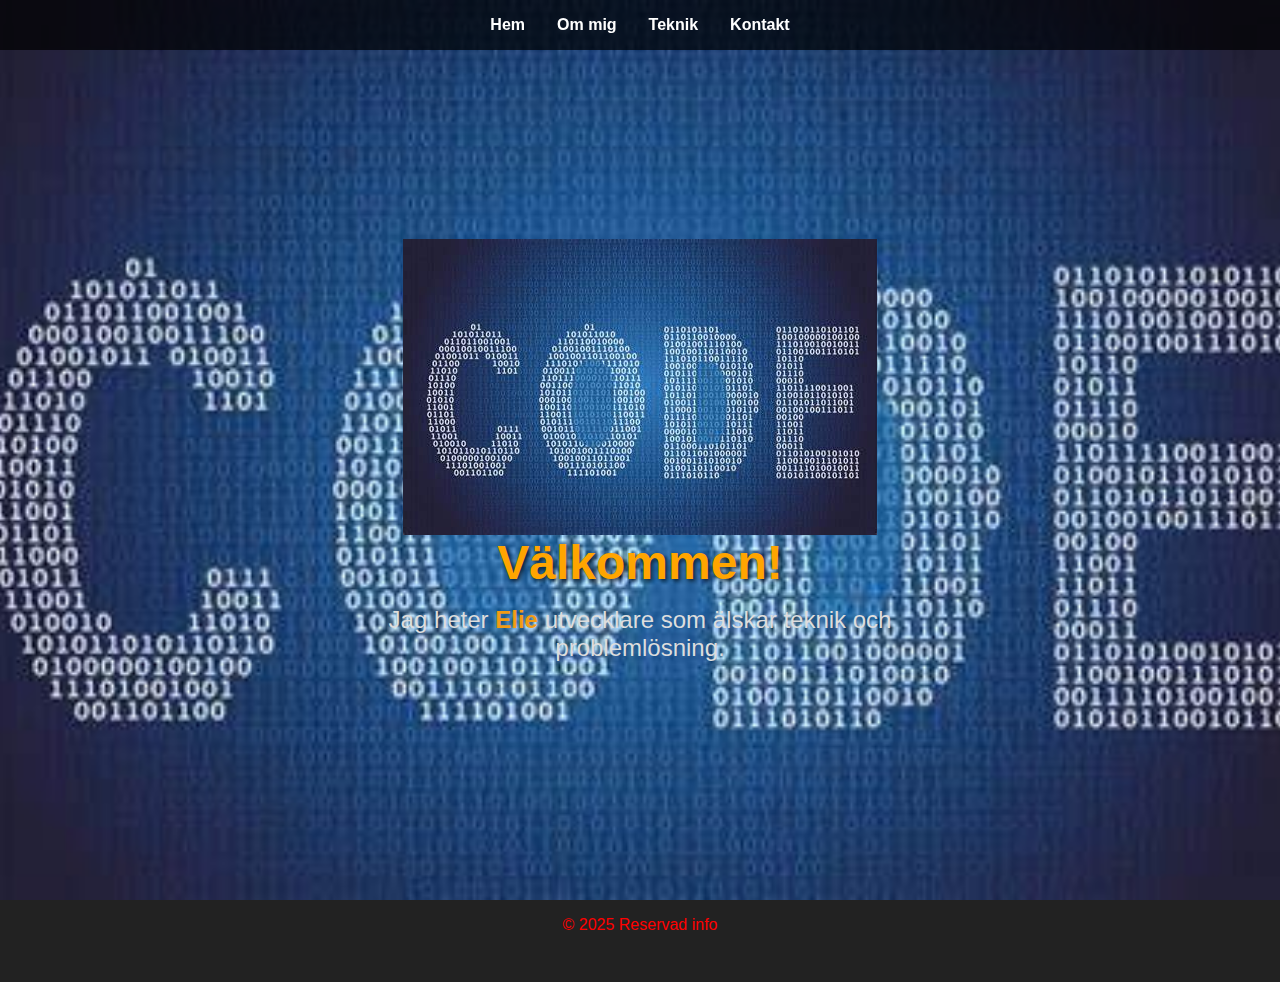
<file: index.html>
<!DOCTYPE html>
<html lang="sv">
<head>
  <meta charset="UTF-8">
  <meta name="viewport" content="width=device-width, initial-scale=1.0">
  <title>Elie Faniar</title>
  <link rel="stylesheet" href="style.css">
</head>
<body>
<header>
  <nav>
    <ul>
      <li><a href="index.html">Hem</a></li>
      <li><a href="about.html">Om mig</a></li>
      <li><a href="skills.html">Teknik</a></li>
      <li><a href="contact.html">Kontakt</a></li>
    </ul>
  </nav>
</header>
<main>
  <section class="hero">
    <img src="cod3.jpeg" alt="Bakgrundsbild" >
    <h1>Välkommen!</h1>
    <p>Jag heter <SPAN>Elie</SPAN> utvecklare som älskar teknik och problemlösning.</p>
  </section>
</main>
<footer>
  <p>© 2025 Reservad info</p>
</footer>
<script src="app.js"></script>
</body>
</html>
</file>
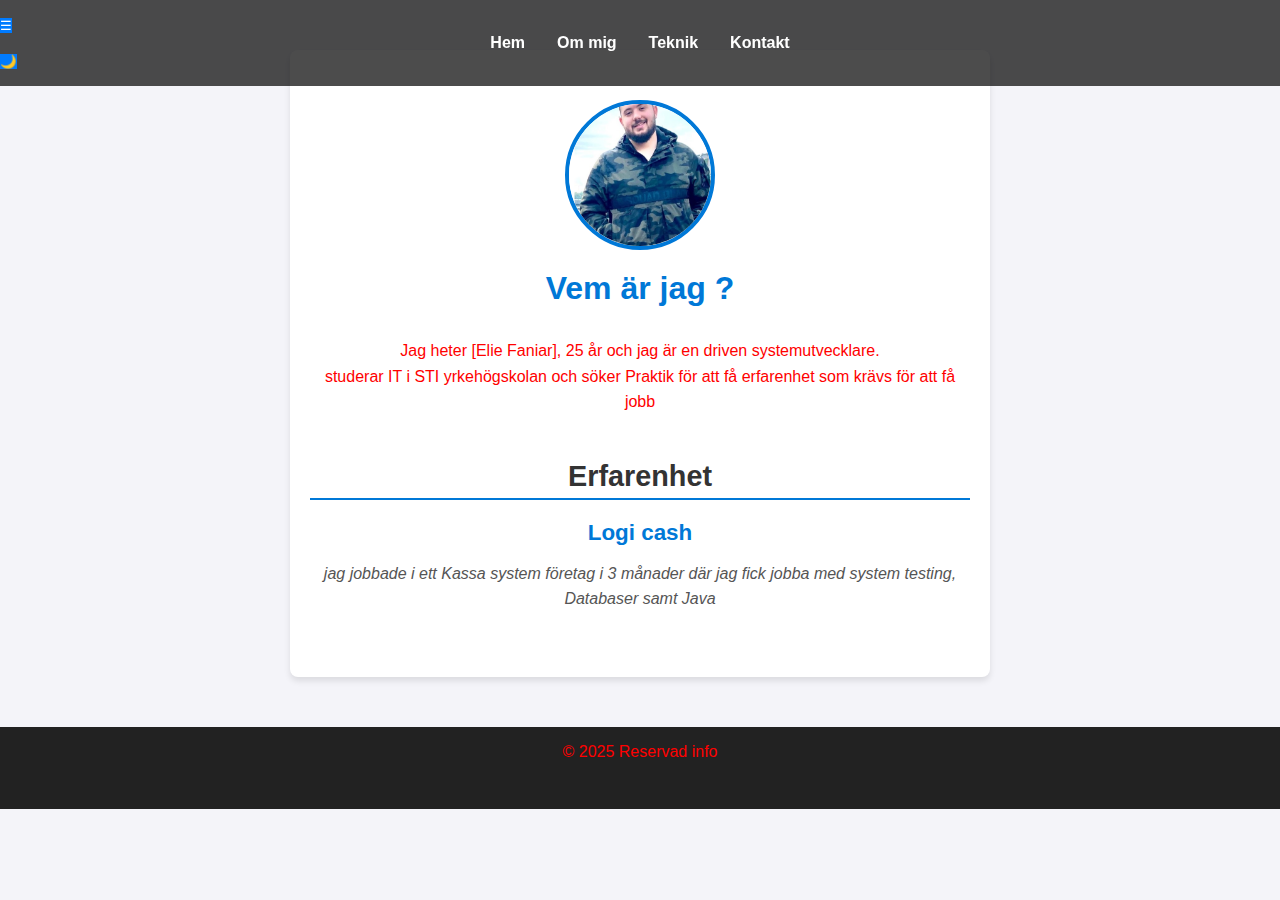
<file: about.html>
<!DOCTYPE html>
<html lang="sv">
<head>
  <meta charset="UTF-8">
  <meta name="viewport" content="width=device-width, initial-scale=1.0">
  <title>Om mig</title>
  <link rel="stylesheet" href="style.css">
</head>
<body>
<header>
  <nav>
    <button class="menu-button">☰</button>
    <ul class="menu hidden">
      <li><a href="index.html">Hem</a></li>
      <li><a href="about.html">Om mig</a></li>
      <li><a href="skills.html">Teknik</a></li>
      <li><a href="contact.html">Kontakt</a></li>
    </ul>
    <button id="theme-toggle" aria-label="Växla tema">🌙</button>
  </nav>
</header>
<main>
  <section class="about">
    <img src="Elie.jpg" alt="Bild på mig">
    <h1>Vem är jag ? </h1>
    <p>Jag heter [Elie Faniar], 25 år och jag är en driven systemutvecklare. <br>
      studerar IT i STI yrkehögskolan och söker Praktik för att få erfarenhet som krävs för att få jobb<br>
    </p>
   <h2>Erfarenhet</h2>
    <h3>Logi cash</h3>
    <p>jag jobbade i ett Kassa system företag i 3 månader där jag fick jobba med system testing, Databaser samt Java  </p>
  </section>
</main>
<footer>
  <p>© 2025  Reservad info</p>
</footer>
<script src="app.js"></script>
</body>
</html>
</file>
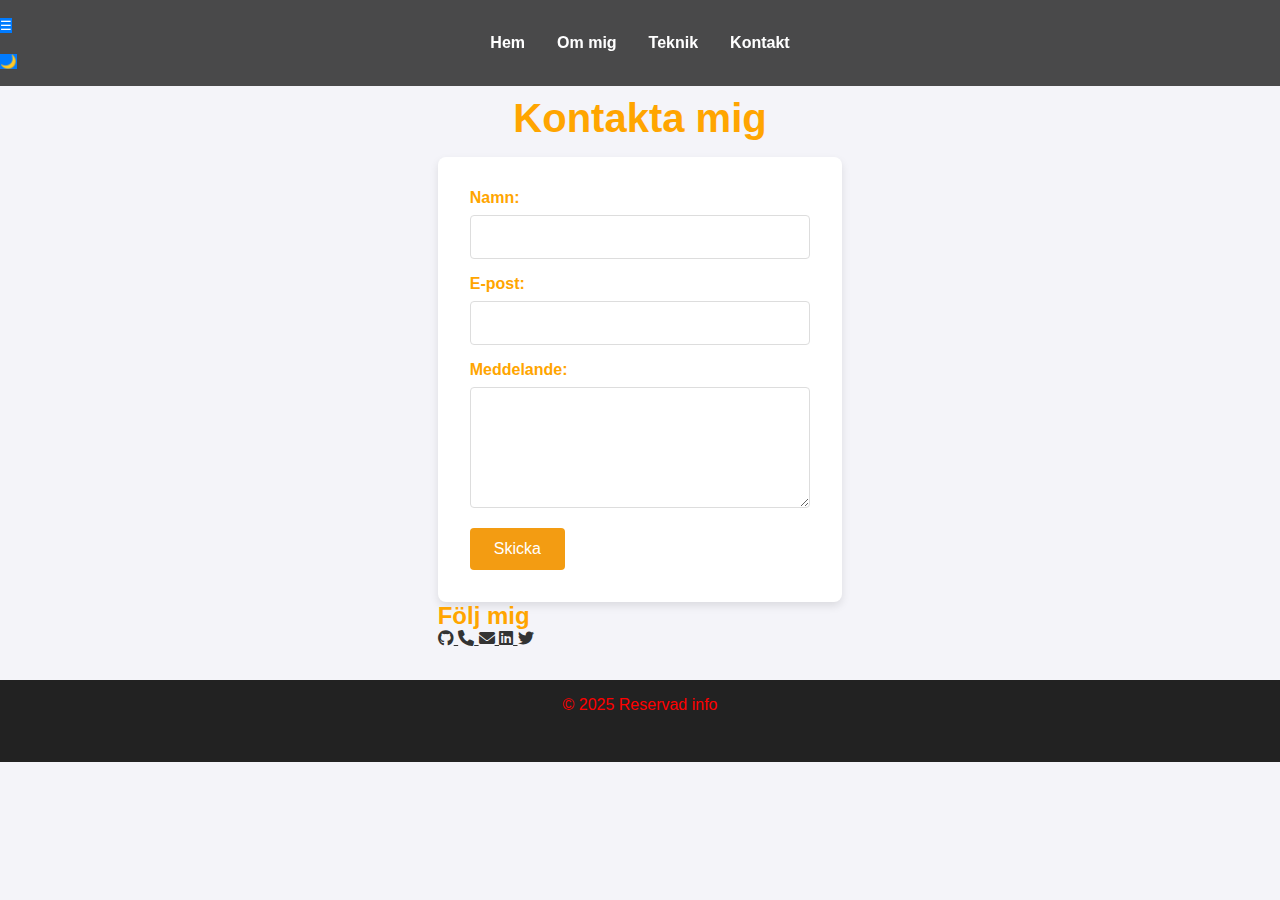
<file: contact.html>
<!DOCTYPE html>
<html lang="sv">
<head>
  <meta charset="UTF-8">
  <meta name="viewport" content="width=device-width, initial-scale=1.0">
  <title>Kontakt</title>
  <link rel="stylesheet" href="style.css">
  <link rel="stylesheet" href="https://cdnjs.cloudflare.com/ajax/libs/font-awesome/6.0.0-beta3/css/all.min.css">
</head>
<body>
<header>
  <nav>
    <button class="menu-button">☰</button>
    <ul class="menu hidden">
      <li><a href="index.html">Hem</a></li>
      <li><a href="about.html">Om mig</a></li>
      <li><a href="skills.html">Teknik</a></li>
      <li><a href="contact.html">Kontakt</a></li>
    </ul>
    <button id="theme-toggle" aria-label="Växla tema">🌙</button>
  </nav>
</header>
<main class="contact" >
  <section >
    <h1>Kontakta mig</h1>
    <form action="mailto:eliefeniar11@gmail.com" method="post">
      <label for="name">Namn:</label>
      <input type="text" id="name" name="name" required>
      <label for="email">E-post:</label>
      <input type="email" id="email" name="email" required>
      <label for="message">Meddelande:</label>
      <textarea id="message" name="message" rows="5" required></textarea>
      <button type="submit">Skicka</button>
    </form>
    <div class="contact-links">
      <h2>Följ mig</h2>
      <div class="icons">
        <a href="https://github.com/Elie0825?tab=repositories" target="_blank" aria-label="GitHub">
          <i class="fab fa-github"></i>
        </a>
        <a href="tel:+46736930323" aria-label="Telefon">
          <i class="fas fa-phone"></i>
        </a>
        <a href="mailto:eliefeniar11@gmail.com" aria-label="E-post">
          <i class="fas fa-envelope"></i>
        </a>
        <a href="https://se.linkedin.com/in/elie-feniar-5aa764246" target="_blank" aria-label="LinkedIn">
          <i class="fab fa-linkedin"></i>
        </a>
        <a href="https://twitter.com/dinprofil" target="_blank" aria-label="Twitter">
          <i class="fab fa-twitter"></i>
        </a>
      </div>
    </div>
  </section>
</main>
<footer>
  <p>© 2025 Reservad info</p>
</footer>
<script src="app.js"></script>
</body>
</html>
</file>
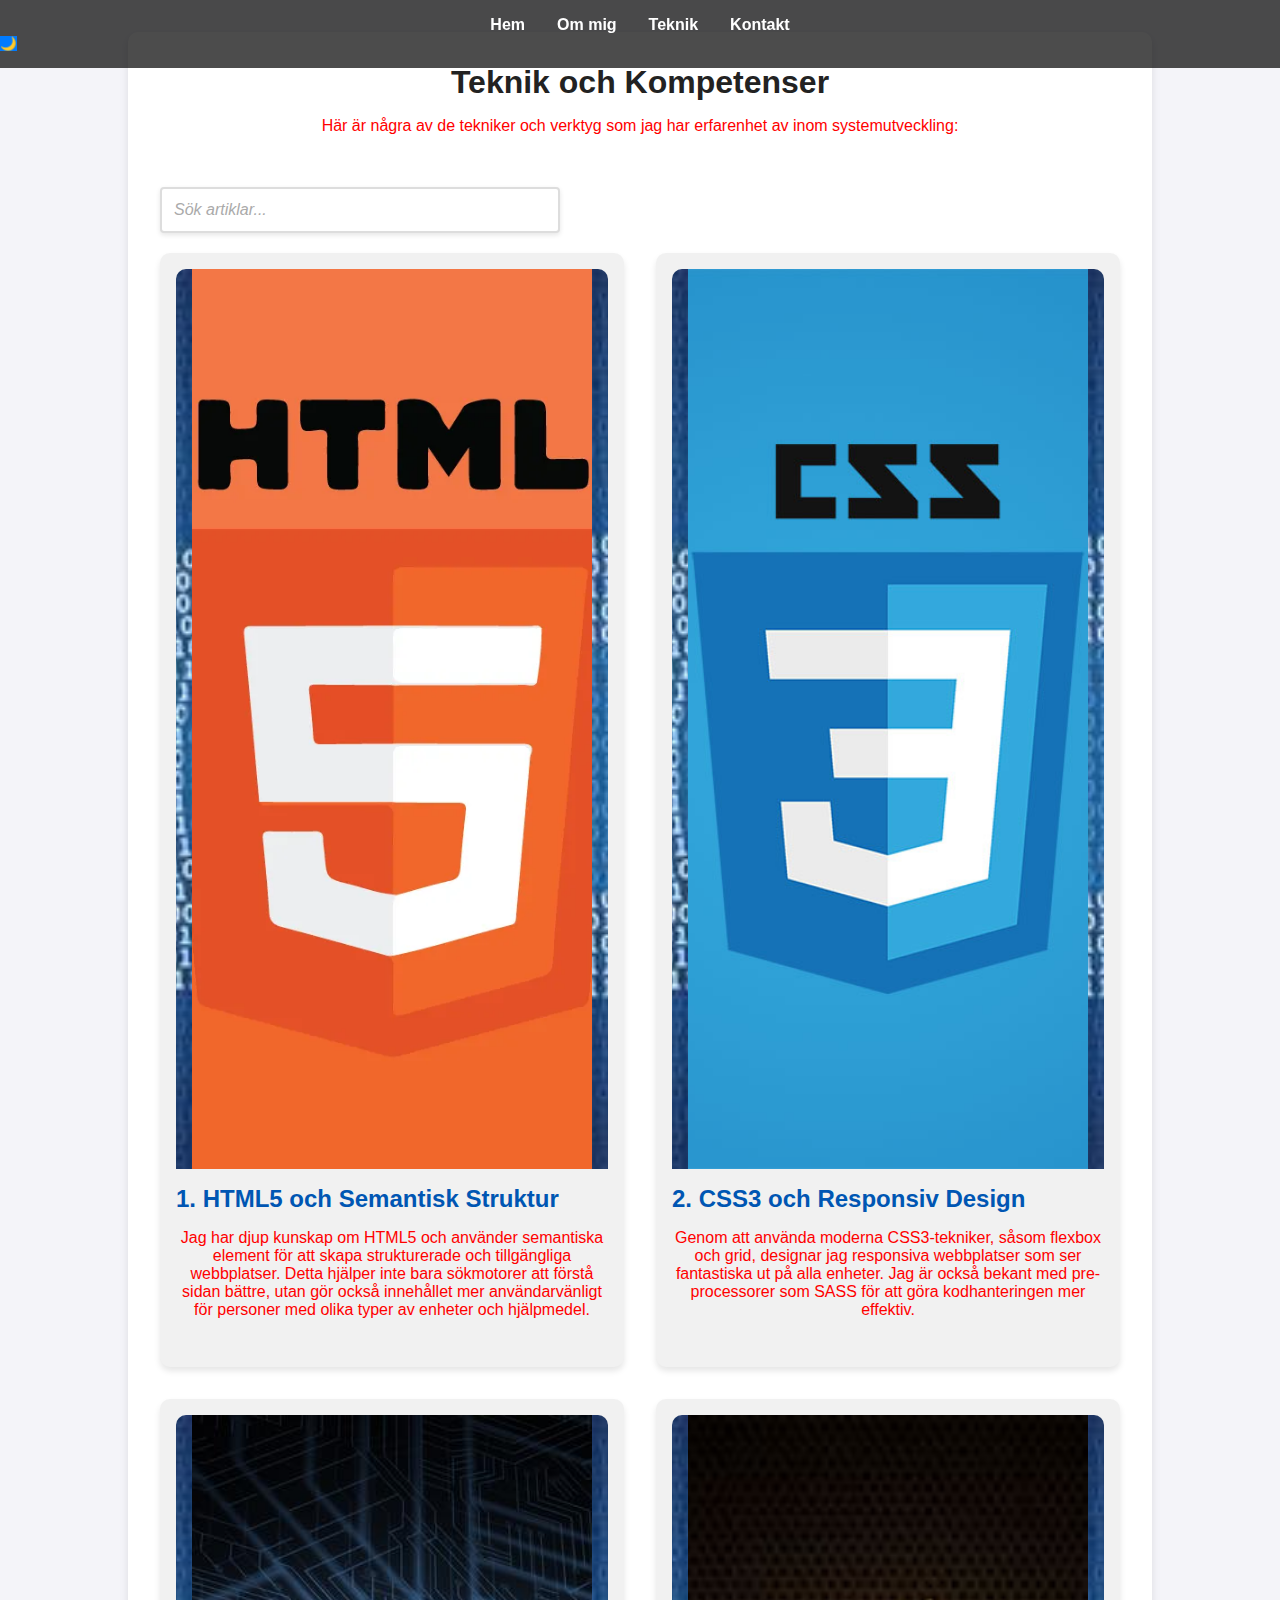
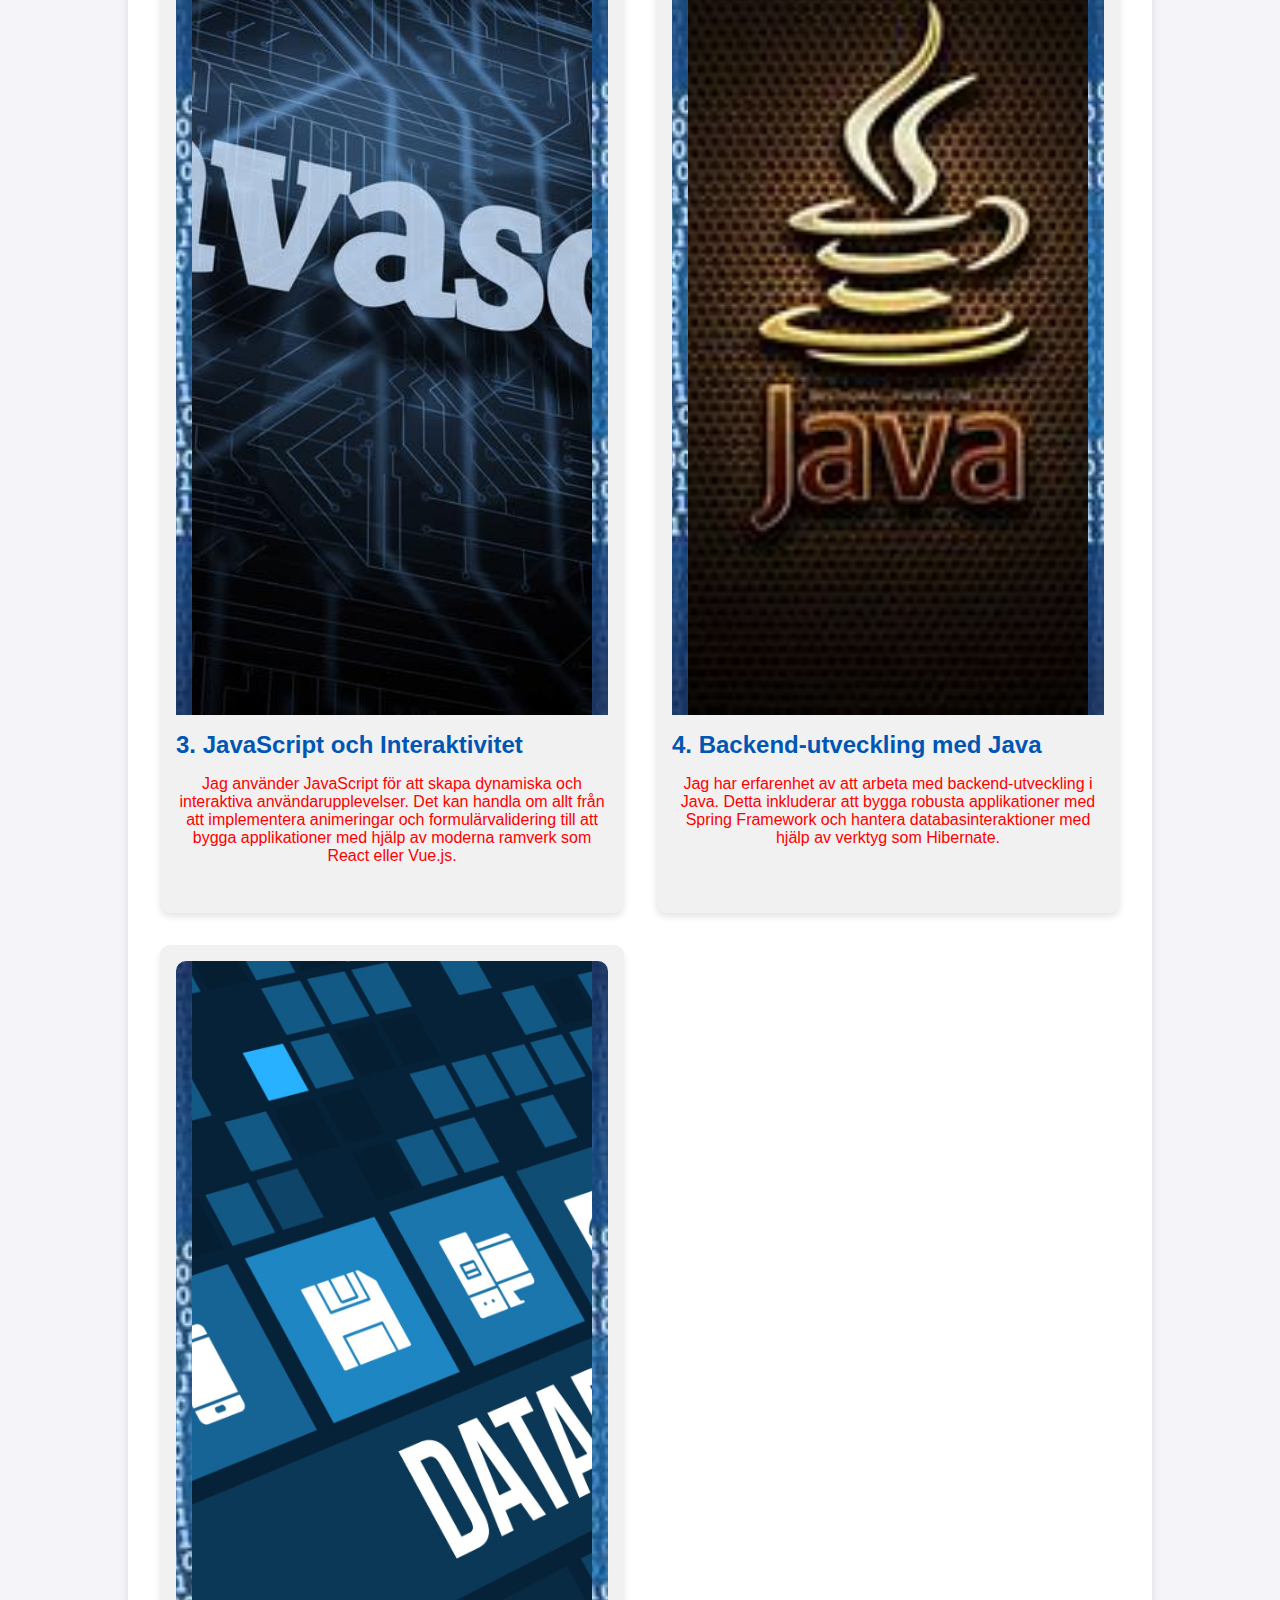
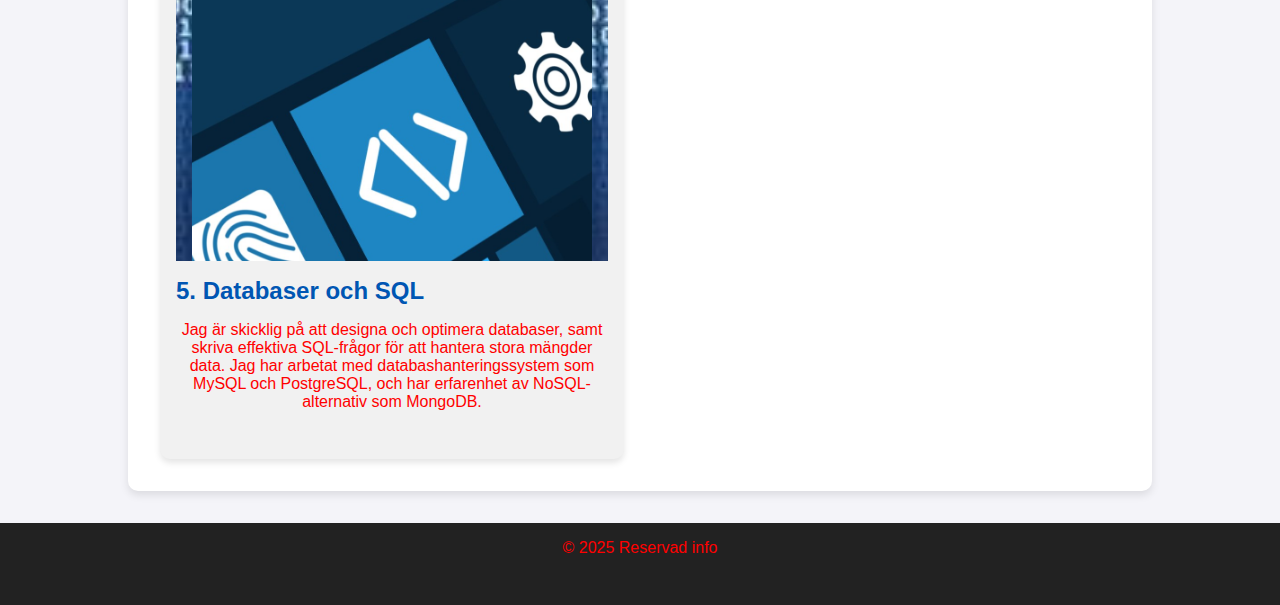
<file: skills.html>
<!DOCTYPE html>
<html lang="sv">
<head>
  <meta charset="UTF-8">
  <meta name="viewport" content="width=device-width, initial-scale=1.0">
  <title>Teknik - Elie Faniar</title>
  <link rel="stylesheet" href="style.css">
</head>
<body>
<header>
  <nav>
    <ul>
      <li><a href="index.html">Hem</a></li>
      <li><a href="about.html">Om mig</a></li>
      <li><a href="skills.html">Teknik</a></li>
      <li><a href="contact.html">Kontakt</a></li>
    </ul>
    <button id="theme-toggle" aria-label="Växla tema">🌙</button>
  </nav>
</header>
<div class="container">
  <h1>Teknik och Kompetenser</h1>
  <p>Här är några av de tekniker och verktyg som jag har erfarenhet av inom systemutveckling:</p>
  <input type="text" id="search" placeholder="Sök artiklar..." onkeyup="searchFunction()">

  <section class="articles">
    <article>
      <img src="html5-logo-for-web-development.webp" alt="Bakgrundsbild" class="hero">
      <h2>1. HTML5 och Semantisk Struktur</h2>
      <p>Jag har djup kunskap om HTML5 och använder semantiska element för att skapa strukturerade och tillgängliga webbplatser. Detta hjälper inte bara sökmotorer att förstå sidan bättre, utan gör också innehållet mer användarvänligt för personer med olika typer av enheter och hjälpmedel.</p>
    </article>

    <article>
      <img src="creative-css3-tutorials.jpg" alt="Bakgrundsbild" class="hero">
      <h2>2. CSS3 och Responsiv Design</h2>
      <p>Genom att använda moderna CSS3-tekniker, såsom flexbox och grid, designar jag responsiva webbplatser som ser fantastiska ut på alla enheter. Jag är också bekant med pre-processorer som SASS för att göra kodhanteringen mer effektiv.</p>
    </article>

    <article>
      <img src="Javascript.jpg" alt="Bakgrundsbild" class="hero">
      <h2>3. JavaScript och Interaktivitet</h2>
      <p>Jag använder JavaScript för att skapa dynamiska och interaktiva användarupplevelser. Det kan handla om allt från att implementera animeringar och formulärvalidering till att bygga applikationer med hjälp av moderna ramverk som React eller Vue.js.</p>
    </article>

    <article>
      <img src="download.jpg" alt="Bakgrundsbild" class="hero">
      <h2>4. Backend-utveckling med Java</h2>
      <p>Jag har erfarenhet av att arbeta med backend-utveckling i Java. Detta inkluderar att bygga robusta applikationer med Spring Framework och hantera databasinteraktioner med hjälp av verktyg som Hibernate.</p>
    </article>

    <article>
      <img src="R.jpg" alt="Bakgrundsbild" class="hero">
      <h2>5. Databaser och SQL</h2>
      <p>Jag är skicklig på att designa och optimera databaser, samt skriva effektiva SQL-frågor för att hantera stora mängder data. Jag har arbetat med databashanteringssystem som MySQL och PostgreSQL, och har erfarenhet av NoSQL-alternativ som MongoDB.</p>
    </article>
  </section>
</div>
</body>
<script src="app.js"></script>
<footer>
  <p>© 2025 Reservad info</p>
</footer>
</html>
</file>
<file: style.css>
* {
  margin: 0;
  padding: 0;
  box-sizing: border-box;
}

/* Globala stilar */
body {
  background-color: #f4f4f9;
  color: #222;
  font-family: Arial, sans-serif;
  transition: background-color 0.3s, color 0.3s;
}
body.dark-mode {
  background-color: #121212;
  color: #e4e4e4;
}
form {
  background-color: #fff;
  color: #222;
}

body.dark-mode form {
  background-color: #1e1e1e;
  color: #e4e4e4;
  border: 1px solid #444;
}

button {
  background-color: #007bff;
  color: #fff;
  border: none;
  transition: background-color 0.3s, color 0.3s;
}

body.dark-mode button {
  background-color: #0056b3;
}

/* Ikoner */
.icons a {
  color: #333;
}

body.dark-mode .icons a {
  color: #ddd;
}

/* Header */
header {
  background: rgba(0, 0, 0, 0.7); /* Halvtransparent bakgrund */
  color: #fff;
  padding: 1rem 0;
  position: fixed;
  width: 100%;
  top: 0;
  z-index: 1000;
}

header nav ul {
  display: flex;
  justify-content: center;
  list-style: none;
}

header nav ul li {
  margin: 0 1rem;
}

header nav ul li a {
  color: #fff;
  text-decoration: none;
  font-weight: bold;
  transition: color 0.3s ease;
}

header nav ul li a:hover {
  color: #f39c12;
}

/* Hero Section (Startsidans bakgrund) */
.hero {
  background: url('cod3.jpeg') no-repeat center/cover;
  height: 100vh; /* Full höjd för viewport */
  display: flex;
  flex-direction: column;
  justify-content: center;
  align-items: center;
  text-align: center;
  padding: 0 1rem;
}

.hero h1 {
  color: orange;
  font-size: 3rem;
  text-shadow: 2px 2px 4px rgba(0, 0, 0, 0.7);
  margin-bottom: 1rem;
}

.hero p {
  font-size: 1.5rem;
  max-width: 600px;
  margin: 0 auto;
  color: #dddddd;
}

.hero span {
  color: #f39c12;
  font-weight: bold;
}

/* Kontaktsektion */
.contact {
  color: orange;
  padding: 6rem 1rem 2rem;
  display: flex;
  justify-content: center;
  align-items: center;
  flex-direction: column;
}

.contact h1 {
  font-size: 2.5rem;
  color: orange;
  margin-bottom: 1rem;
}

.contact form {
 background-color: white;
  padding: 2rem;
  border-radius: 8px;
  box-shadow: 0 4px 8px rgba(0, 0, 0, 0.1);
  max-width: 500px;
  width: 100%;
}

.contact form label {
  display: block;
  margin-bottom: 0.5rem;
  font-weight: bold;
  color: orange;
}

.contact form input,
.contact form textarea {
  width: 100%;
  padding: 0.75rem;
  margin-bottom: 1rem;
  border: 1px solid #ddd;
  border-radius: 4px;
  font-size: 1rem;
}

.contact form input:focus,
.contact form textarea:focus {
  border-color: #f39c12;
  outline: none;
}

.contact form button {
  background: #f39c12;
  color: #fff;
  padding: 0.75rem 1.5rem;
  border: none;
  border-radius: 4px;
  cursor: pointer;
  font-size: 1rem;
  transition: background 0.3s ease;
}

.contact form button:hover {
  background: #e67e22;
}

.contact form p {
  text-align: center;
  margin-top: 1rem;
  color: #555;
}

.contact form p a {
  color: #f39c12;
  text-decoration: none;
}

.contact form p a:hover {
  text-decoration: underline;
}


/*skills*/
.container {
  display: flex;
  flex-direction: column;
  width: 80%;
  margin: 2rem auto;
  background: #fff;
  padding: 2rem;
  border-radius: 10px;
  box-shadow: 0 4px 8px rgba(0, 0, 0, 0.1);

}
  h1 {

    text-align: center;
    color: #222;
    margin-bottom: 1rem;
  }

  p {
    color: red;
    text-align: center;
    margin-bottom: 2rem;
  }

  .articles {
    display: grid;
    grid-template-columns: repeat(auto-fit, minmax(300px, 1fr));
    gap: 2rem;
  }

  article {
    background: #f1f1f1;
    border-radius: 10px;
    padding: 1rem;
    box-shadow: 0 4px 6px rgba(0, 0, 0, 0.1);
    transition: transform 0.3s, box-shadow 0.3s;
  }

  article:hover {
    transform: translateY(-5px);
    box-shadow: 0 8px 12px rgba(0, 0, 0, 0.2);
  }

  article img {
    width: 100%;
    height: 150px;
    object-fit: cover;
    border-radius: 10px 10px 0 0;
  }

  article h2 {
    color: #0056b3;
    font-size: 1.5rem;
    margin: 1rem 0;
  }


.about {
  display: flex;
  flex-direction: column;
  align-items: center;
  text-align: center;
  padding: 50px 20px;
  background-color: #fff;
  box-shadow: 0 4px 6px rgba(0, 0, 0, 0.1);
  border-radius: 8px;
  max-width: 700px;
  margin: 50px auto;
}

.about img {
  width: 150px;
  height: 150px;
  border-radius: 50%;
  object-fit: cover;
  border: 4px solid #0078D7;
}

.about h1 {
  margin-top: 20px;
  font-size: 2rem;
  color: #0078D7;
}

.about p {
  color: red;
  margin: 15px 0;
  line-height: 1.6;
}

.about h2 {
  margin-top: 30px;
  font-size: 1.8rem;
  color: #333;
  border-bottom: 2px solid #0078D7;
  padding-bottom: 5px;
  width: 100%;
  text-align: center;
}

.about h3 {
  margin-top: 20px;
  font-size: 1.4rem;
  color: #0078D7;
}

.about p:last-of-type {
  font-style: italic;
  color: #555;
}
/* Responsiv design */
@media (max-width: 768px) {
  .hero h1 {
    font-size: 2.5rem;
  }

  .hero p {
    font-size: 1.2rem;
  }

  .contact h1 {
    font-size: 2rem;
  }

  .contact form {
    padding: 1.5rem;
  }

  .contact form button {
    width: 100%;
  }
}
/* Footer */
footer {
  background: #222;
  color: #fff;
  text-align: center;
  padding: 1rem 0;

}

#search {
  width: 100%;
  max-width: 400px;
  padding: 12px;
  margin: 20px 0;
  border: 2px solid #ddd;
  border-radius: 4px;
  font-size: 16px;
  background-color: #fff;
  box-shadow: 0 2px 5px rgba(0, 0, 0, 0.1);
  transition: border-color 0.3s;
}

#search:focus {
  border-color: #007BFF;
  outline: none;
}

#search::placeholder {
  color: #aaa;
  font-style: italic;
}
</file>
